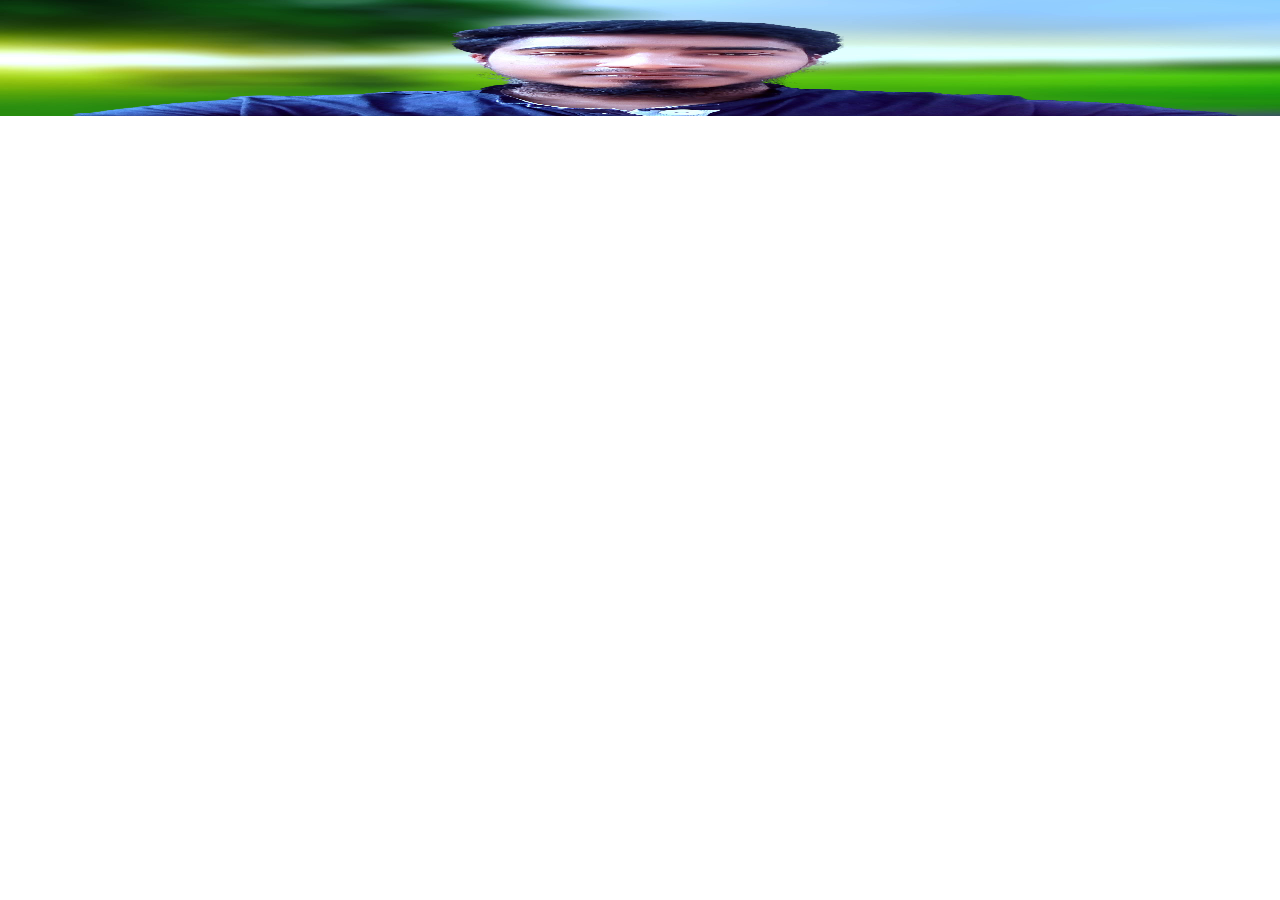
<file: index.html>
<!DOCTYPE html>
<html lang="en">
<head>
    <meta charset="UTF-8">
    <meta name="viewport" content="width=device-width, initial-scale=1.0">
    <link rel="stylesheet" href="style.css">
    <title>KBAPP</title>
</head>
<body>
    <div class="container">
        <div class="header">
            
        </div>
    </div>
</body>
</html>
</file>
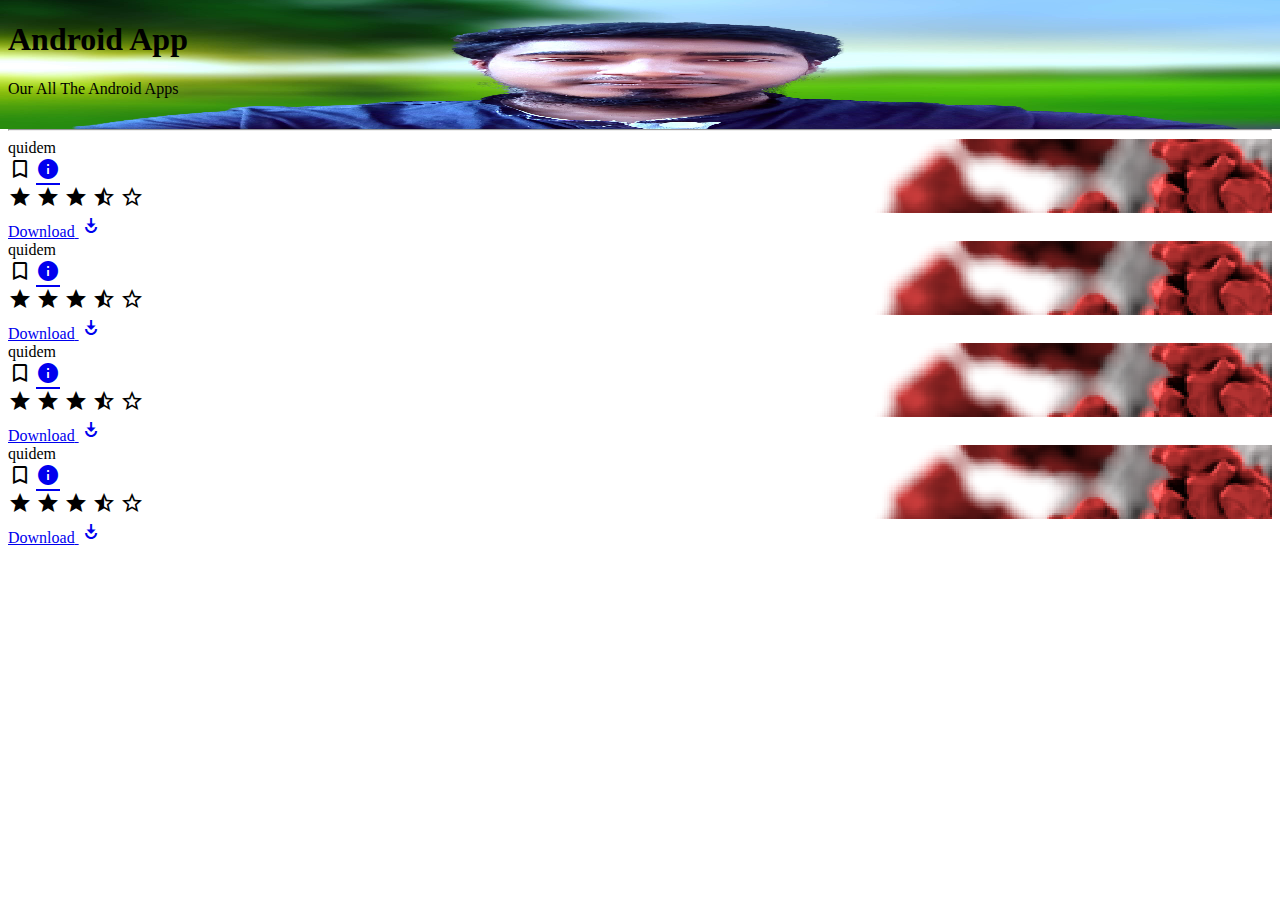
<file: pages/apps.html>
<!DOCTYPE html>
<html lang="en">

<head>
    <meta charset="UTF-8">
    <meta name="viewport" content="width=device-width, initial-scale=1.0">
    <link href="https://fonts.googleapis.com/icon?family=Material+Icons" rel="stylesheet">
    <link href="https://fonts.googleapis.com/css2?family=Sacramento&family=Ubuntu:wght@300;700&display=swap"
        rel="stylesheet">
    <link rel="stylesheet" href="../style.css">
    <title>Android app</title>
</head>

<body>
    <div class="container">
        <div class="header">
            <h1>Android App</h1>
            <p class="contn">Our All The Android Apps </p>
        </div>
        <hr class="divider">
        <div class="contain-area">
            <div class="apps-list"></div>
        </div>
    </div>

    <script src="../assets/js/jquery.js"></script>
    <script src="../assets/js/apps-screept.js"></script>
</body>

</html>
</file>
<file: style.css>
body{
    background: url('./assets/img/abkorim.jpg');
    background-size: 100% 100%;
    background-position: center center;
    background-repeat: no-repeat;
    height: 100px;
}
.header {
    height: 100px;
}
</file>
